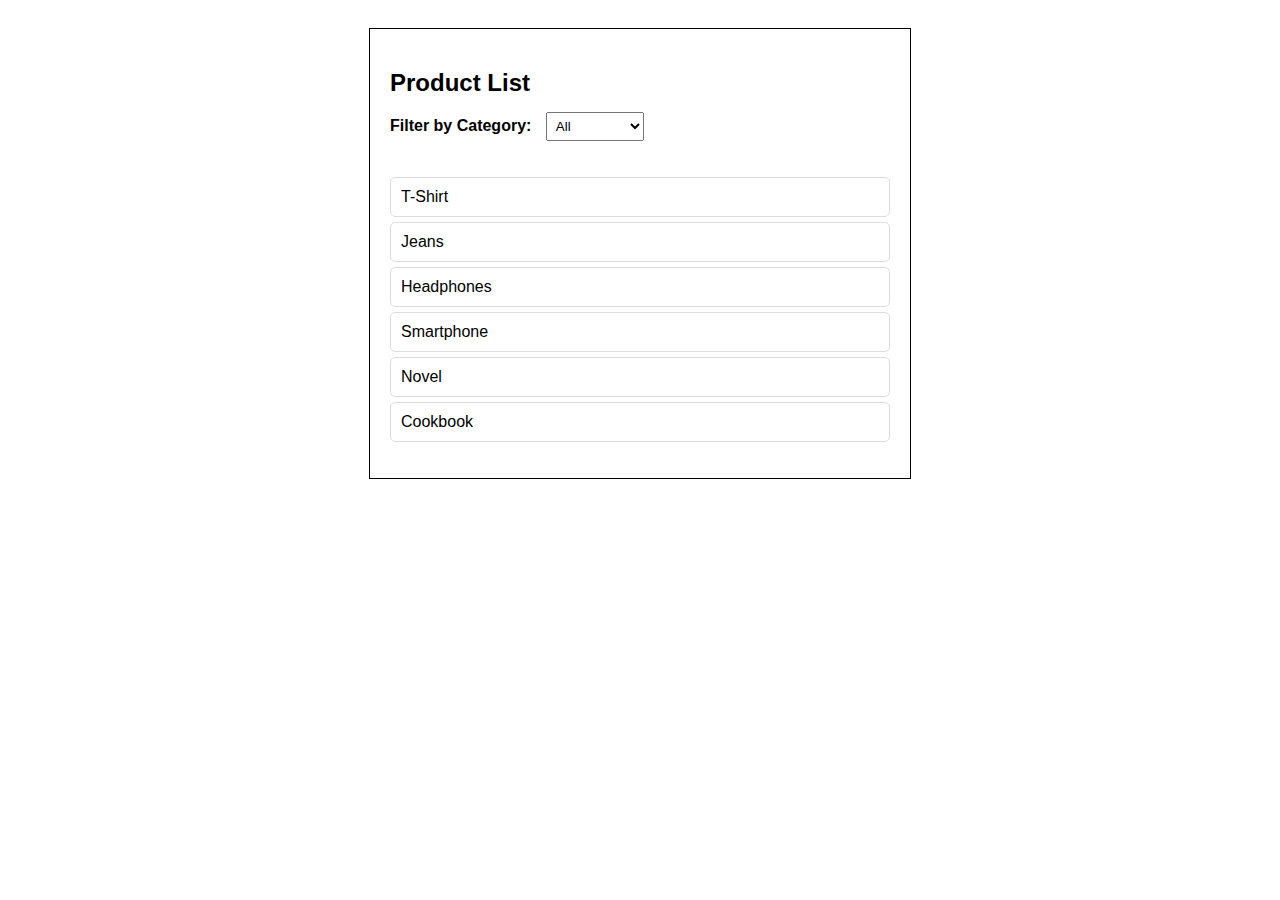
<file: FSD_Experiments/Dynamic_Product_Filter/index.html>
<!DOCTYPE html>
<html lang="en">
<head>
  <meta charset="UTF-8">
  <meta name="viewport" content="width=device-width, initial-scale=1.0">
  <title>Dynamic Product Filter</title>
  <link rel="stylesheet" href="style.css">
</head>
<body>
  <div class="container">
    <h2>Product List</h2>
    <label for="categoryFilter">Filter by Category:</label>
    <select id="categoryFilter">
      <option value="all">All</option>
      <option value="clothing">Clothing</option>
      <option value="electronics">Electronics</option>
      <option value="books">Books</option>
    </select>

    <ul id="productList">
      <li data-category="clothing">T-Shirt</li>
      <li data-category="clothing">Jeans</li>
      <li data-category="electronics">Headphones</li>
      <li data-category="electronics">Smartphone</li>
      <li data-category="books">Novel</li>
      <li data-category="books">Cookbook</li>
    </ul>
  </div>

  <script src="script.js"></script>
</body>
</html>
</file>
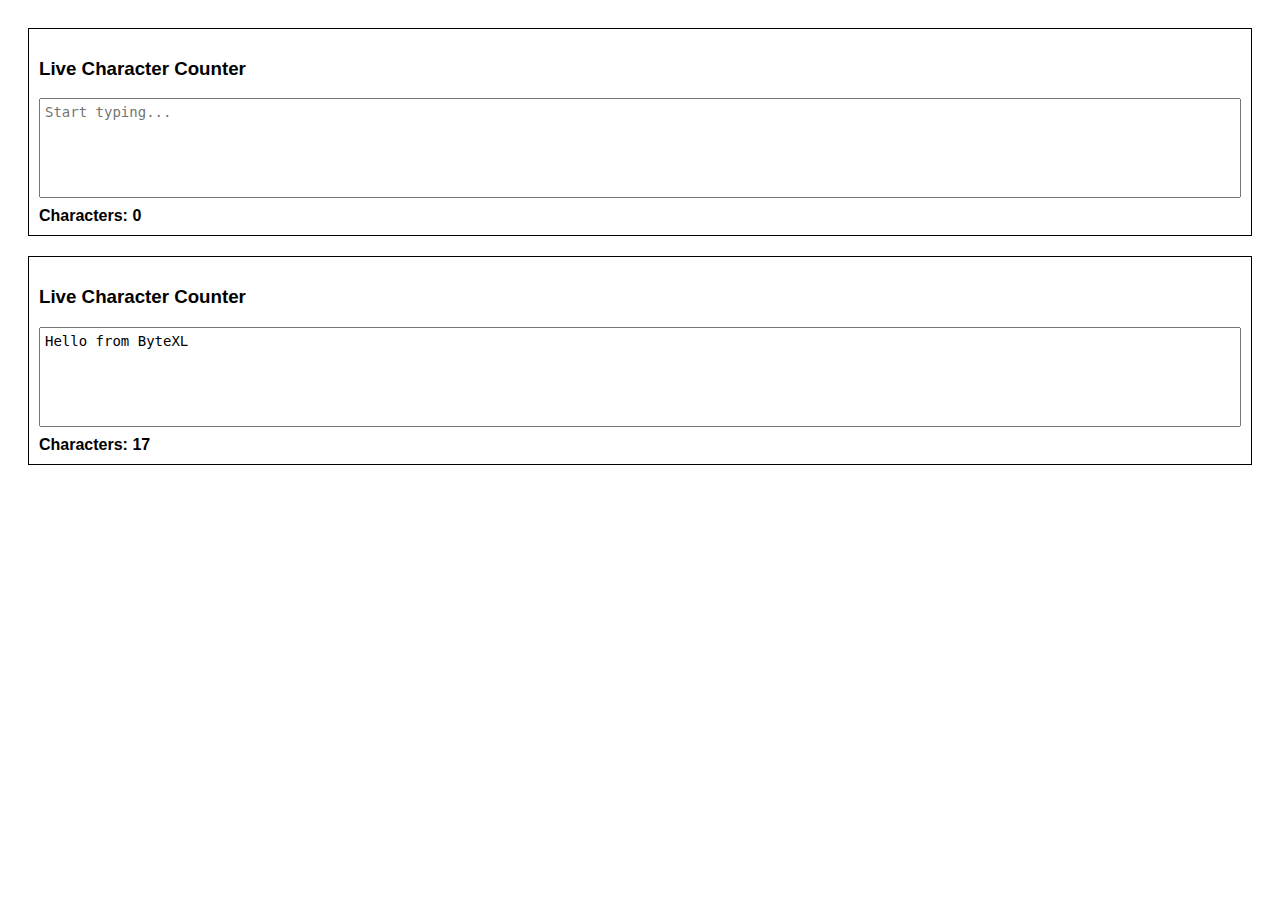
<file: FSD_Experiments/Live_Character_Count/index.html>
<!DOCTYPE html>
<html lang="en">
<head>
    <meta charset="UTF-8">
    <meta name="viewport" content="width=device-width, initial-scale=1.0">
    <title>Live Character Counter</title>
    <link rel="stylesheet" href="style.css">
</head>
<body>
    <div class="container">
        <h3>Live Character Counter</h3>
        <textarea id="textArea1" placeholder="Start typing..."></textarea>
        <div class="counter" id="charCounter1">Characters: 0</div>
    </div>

    <div class="container">
        <h3>Live Character Counter</h3>
        <textarea id="textArea2">Hello from ByteXL</textarea>
        <div class="counter" id="charCounter2">Characters: 17</div>
    </div>

    <script src="script.js"></script>
</body>
</html>
</file>
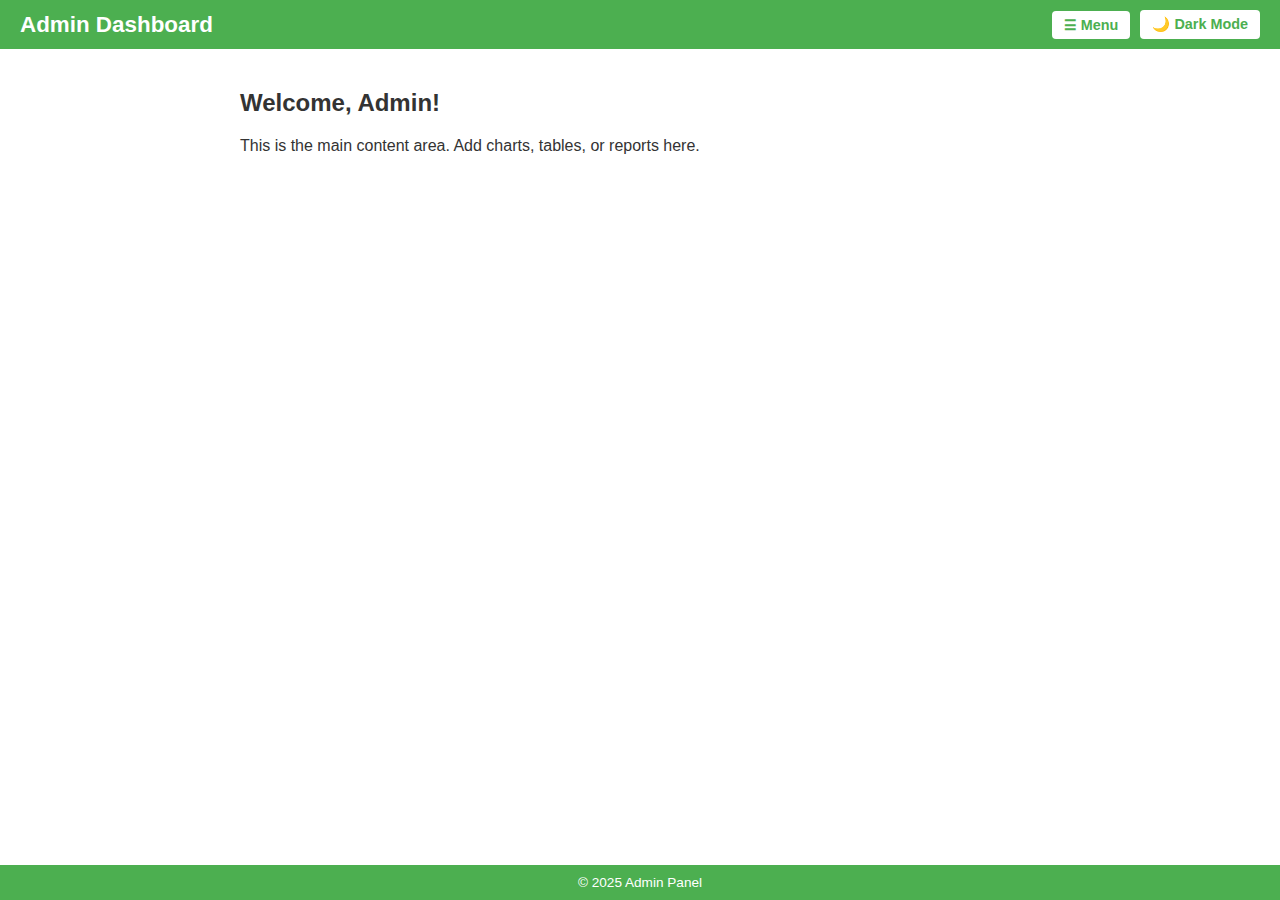
<file: FSD_Experiments/Admin_Dashboard.html>
<!DOCTYPE html>
<html lang="en">
<head>
<meta charset="UTF-8">
<meta name="viewport" content="width=device-width, initial-scale=1.0">
<title>Interactive Admin Dashboard</title>
<style>
    :root {
        --bg-color: #ffffff;
        --text-color: #333333;
        --header-bg: #4CAF50;
        --sidebar-bg: #f4f4f4;
        --link-color: #4CAF50;
        --link-hover: #388e3c;
        --footer-bg: #4CAF50;
    }

    body.dark-mode {
        --bg-color: #1e1e1e;
        --text-color: #f0f0f0;
        --header-bg: #333333;
        --sidebar-bg: #2a2a2a;
        --link-color: #66bb6a;
        --link-hover: #81c784;
        --footer-bg: #333333;
    }

    body {
        margin: 0;
        font-family: Arial, sans-serif;
        background-color: var(--bg-color);
        color: var(--text-color);
        display: grid;
        grid-template-rows: auto 1fr auto;
        grid-template-columns: 220px 1fr;
        grid-template-areas:
            "header header"
            "sidebar main"
            "footer footer";
        min-height: 100vh;
        transition: all 0.3s ease;
    }

    header {
        grid-area: header;
        background: var(--header-bg);
        color: white;
        display: flex;
        justify-content: space-between;
        align-items: center;
        padding: 10px 20px;
    }

    header h1 {
        margin: 0;
        font-size: 1.4rem;
    }

    header .controls {
        display: flex;
        gap: 10px;
        align-items: center;
    }

    header button {
        background: white;
        color: var(--header-bg);
        border: none;
        padding: 6px 12px;
        border-radius: 4px;
        cursor: pointer;
        font-size: 0.9rem;
        font-weight: bold;
        transition: background 0.3s, transform 0.2s;
    }

    header button:hover {
        background: #f0f0f0;
        transform: scale(1.05);
    }

    aside {
        grid-area: sidebar;
        background: var(--sidebar-bg);
        padding: 15px;
        transition: transform 0.3s ease;
    }

    aside a {
        display: block;
        color: var(--link-color);
        text-decoration: none;
        margin: 8px 0;
        font-weight: bold;
        padding: 6px 8px;
        border-radius: 4px;
        transition: background 0.3s, color 0.3s;
    }

    aside a:hover {
        background: var(--link-hover);
        color: white;
    }

    main {
        grid-area: main;
        padding: 20px;
    }

    footer {
        grid-area: footer;
        background: var(--footer-bg);
        color: white;
        text-align: center;
        padding: 10px;
        font-size: 0.85rem;
    }

    /* Mobile Sidebar Hidden */
    .sidebar-hidden aside {
        transform: translateX(-100%);
        position: absolute;
        z-index: 100;
        height: 100%;
    }

    /* Responsive Layout */
    @media (max-width: 768px) {
        body {
            grid-template-columns: 1fr;
            grid-template-areas:
                "header"
                "main"
                "footer";
        }
        aside {
            position: fixed;
            left: 0;
            top: 0;
            bottom: 0;
            width: 200px;
            box-shadow: 2px 0 8px rgba(0,0,0,0.2);
        }
    }
</style>
</head>
<body class="sidebar-hidden">

<header>
    <h1>Admin Dashboard</h1>
    <div class="controls">
        <button id="menuToggle">☰ Menu</button>
        <button id="themeToggle">🌙 Dark Mode</button>
    </div>
</header>

<aside>
    <a href="#">Home</a>
    <a href="#">Users</a>
    <a href="#">Settings</a>
</aside>

<main>
    <h2>Welcome, Admin!</h2>
    <p>This is the main content area. Add charts, tables, or reports here.</p>
</main>

<footer>
    &copy; 2025 Admin Panel
</footer>

<script>
    const themeToggle = document.getElementById('themeToggle');
    const menuToggle = document.getElementById('menuToggle');
    const body = document.body;

    themeToggle.addEventListener('click', () => {
        body.classList.toggle('dark-mode');
        themeToggle.textContent = body.classList.contains('dark-mode') 
            ? '☀️ Light Mode' 
            : '🌙 Dark Mode';
    });

    menuToggle.addEventListener('click', () => {
        body.classList.toggle('sidebar-hidden');
    });
</script>

</body>
</html>
</file>
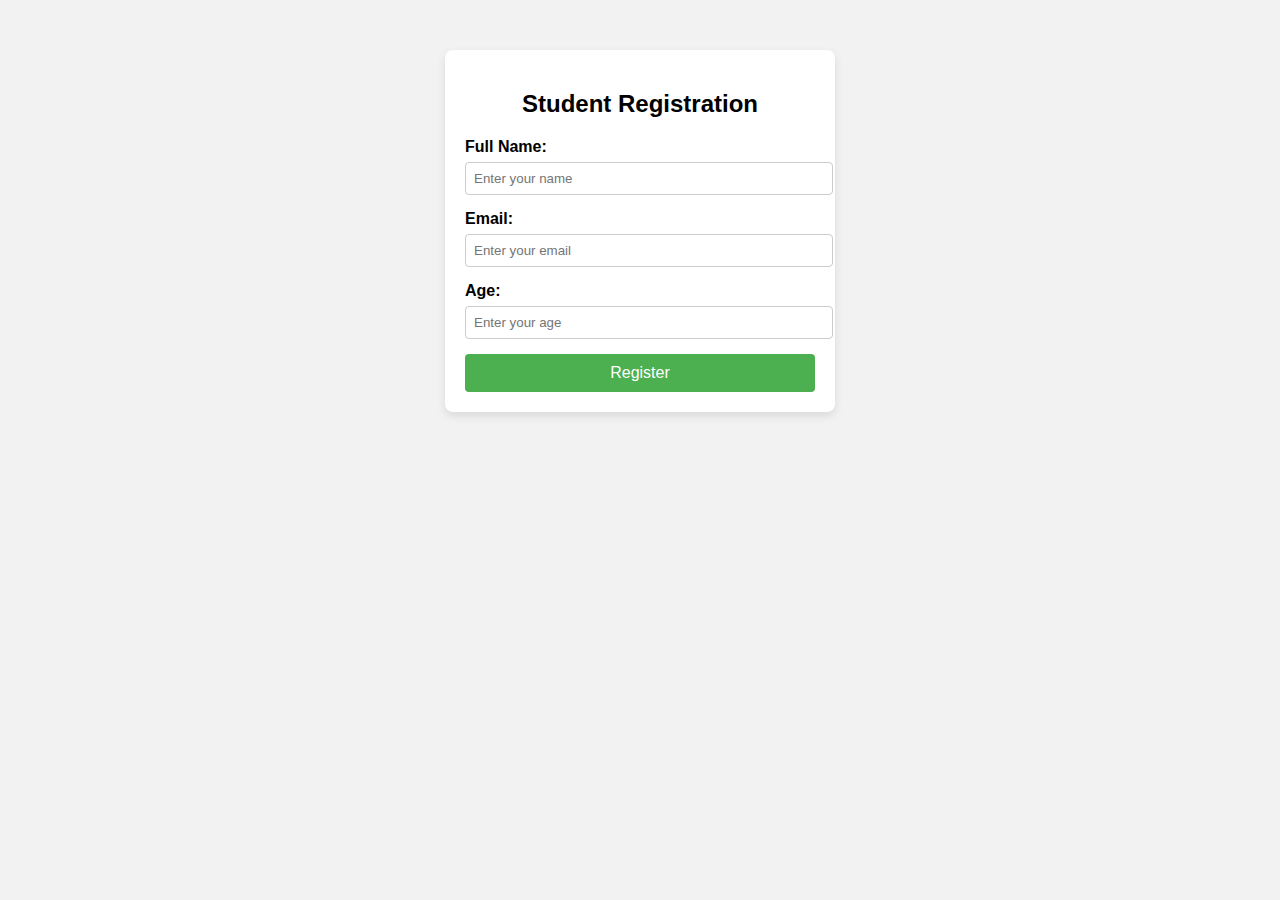
<file: FSD_Experiments/Registration_form.html>
<!DOCTYPE html>
<html lang="en">
<head>
    <meta charset="UTF-8">
    <meta name="viewport" content="width=device-width, initial-scale=1.0">
    <title>Student Registration Form with HTML5 Validation</title>
    <style>
        body {
            font-family: Arial, sans-serif;
            background-color: #f2f2f2;
        }
        .container {
            width: 350px;
            margin: 50px auto;
            padding: 20px;
            background-color: white;
            border-radius: 8px;
            box-shadow: 0px 4px 10px rgba(0,0,0,0.1);
        }
        h2 {
            text-align: center;
            margin-bottom: 20px;
        }
        label {
            font-weight: bold;
        }
        input[type="text"], input[type="email"], input[type="number"] {
            width: 100%;
            padding: 8px;
            margin: 6px 0 15px 0;
            border: 1px solid #ccc;
            border-radius: 4px;
        }
        input[type="submit"] {
            background-color: #4CAF50;
            color: white;
            padding: 10px;
            border: none;
            border-radius: 4px;
            width: 100%;
            font-size: 16px;
            cursor: pointer;
        }
        input[type="submit"]:hover {
            background-color: #45a049;
        }
    </style>
</head>
<body>

<div class="container">
    <h2>Student Registration</h2>
    <form action="#" method="post">
        
        <!-- Name -->
        <label for="name">Full Name:</label>
        <input type="text" id="name" name="name" placeholder="Enter your name" 
               pattern="[A-Za-z\s]+" title="Name should only contain letters" required>
        
        <!-- Email -->
        <label for="email">Email:</label>
        <input type="email" id="email" name="email" placeholder="Enter your email" required>
        
        <!-- Age -->
        <label for="age">Age:</label>
        <input type="number" id="age" name="age" placeholder="Enter your age"
               min="10" max="100" required>
        
        <input type="submit" value="Register">
    </form>
</div>

</body>
</html>
</file>
<file: FSD_Experiments/Dynamic_Product_Filter/style.css>
body {
  font-family: Arial, sans-serif;
  background-color: #fff;
  padding: 20px;
}

.container {
  border: 1px solid #000;
  padding: 20px;
  max-width: 500px;
  margin: auto;
}

h2 {
  margin-bottom: 15px;
}

label {
  margin-right: 10px;
  font-weight: bold;
}

select {
  padding: 5px;
  margin-bottom: 20px;
}

#productList {
  list-style-type: none;
  padding: 0;
}

#productList li {
  padding: 10px;
  margin: 5px 0;
  border: 1px solid #ddd;
  border-radius: 5px;
}
</file>
<file: FSD_Experiments/Live_Character_Count/style.css>
body {
  font-family: Arial, sans-serif;
  background-color: #fff;
  padding: 20px;
}

.container {
  border: 1px solid #000;
  padding: 10px;
  margin-bottom: 20px;
}

textarea {
  width: 100%;
  height: 100px;
  font-size: 14px;
  padding: 5px;
  box-sizing: border-box;
  resize: none;
}

.counter {
  font-weight: bold;
  margin-top: 5px;
}
</file>
